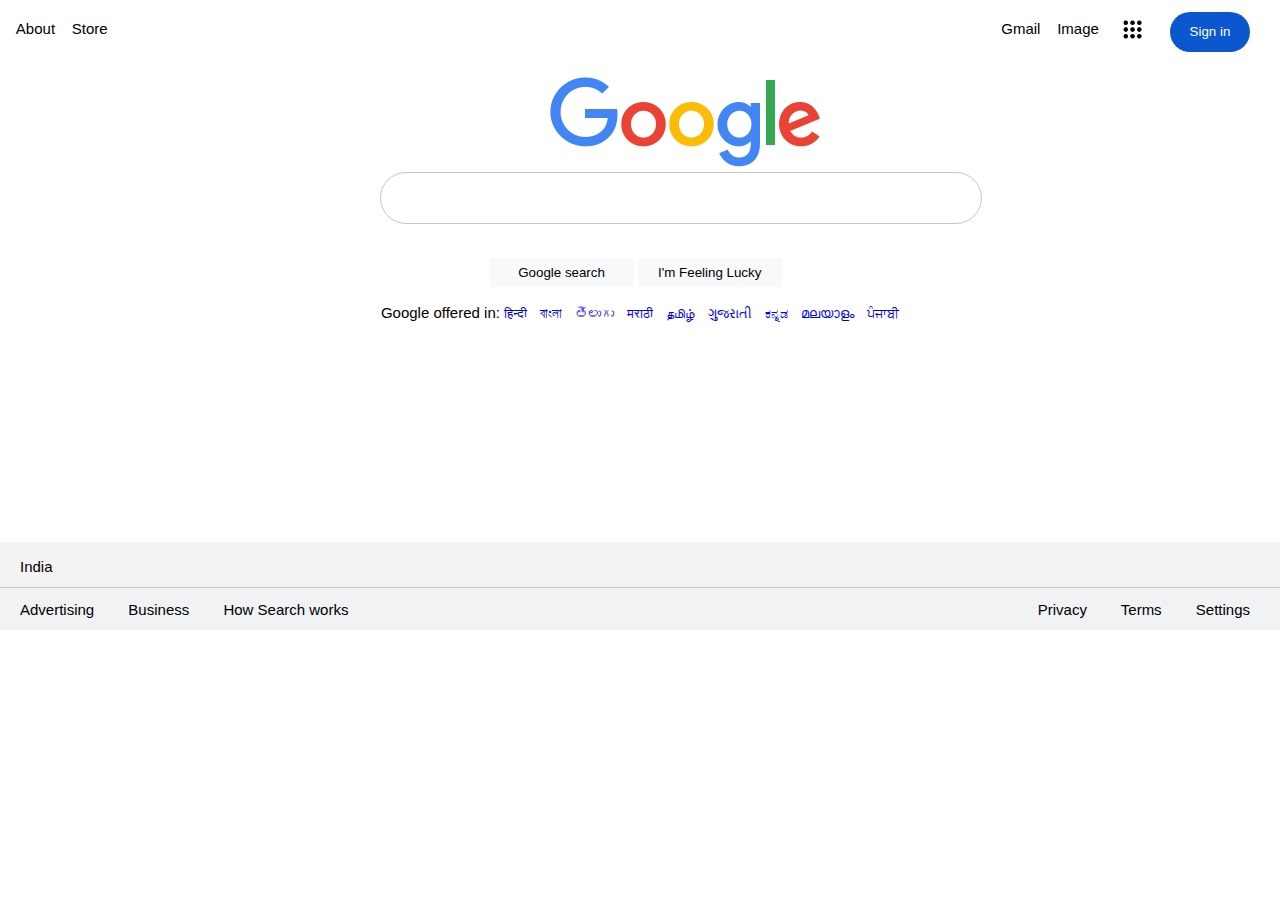
<file: index.html>
<!DOCTYPE html>
<html lang="en">

<head>
    <meta charset="UTF-8">
    <meta name="viewport" content="width=device-width, initial-scale=1.0">
    <title>Google</title>
    <link rel="stylesheet" href="https://cdnjs.cloudflare.com/ajax/libs/font-awesome/6.6.0/css/all.min.css"
        integrity="sha512-Kc323vGBEqzTmouAECnVceyQqyqdsSiqLQISBL29aUW4U/M7pSPA/gEUZQqv1cwx4OnYxTxve5UMg5GT6L4JJg=="
        crossorigin="anonymous" referrerpolicy="no-referrer" />
</head>
<link rel="stylesheet" href="google.css">

<body class="body1" style="margin: 0%;">
    <div class="tophad1">
        &nbsp;&nbsp;&nbsp;
        <a href="#" style="text-decoration: none;color: rgb(0, 0, 0);">About</a>
        &nbsp;&nbsp;
        <a href="#" style="text-decoration: none;color: rgb(0, 0, 0);">Store</a>
        <div class="right12">
            <a href="#" style="text-decoration: none;color: rgb(0, 0, 0);position: relative;left: 180px;">Gmail</a>
            &nbsp;&nbsp;
            <a href="#" style="text-decoration: none;color: rgb(0, 0, 0);position: relative;left: 180px;">Image</a>
            <div style="margin-bottom: 200px;float: right;position: relative;bottom: 8px;">
                <img src="apps_24dp_000000_FILL0_wght400_GRAD0_opsz24.png"
                    style="height: 27px;position: relative;left: 200px;bottom: -4px;">
                <button
                    style="height: 40px;width: 80px;border-radius: 30px;color:white;background-color:#0b57d0;border:none;position: relative;left: 220px;bottom: 3px;">Sign
                    in</button>
            </div>
        </div>
        <div>
            <img src="googlelogo_color_272x92dp.png" style="position:relative;left: 550PX;margin-top: 40px;">
        </div>
        <div >
            <div class="box">
                <i class="fa-solid fa-magnifying-glass"></i>
                <!-- <i class="fa-regular fa-magnifying-glass"></i> -->
                <input type="text" placeholder=""style="border: none;height: 45px;width: 510px;font-size: 18px;outline: none;">
                <a href="#">
                    <i class="search22"></i>
                    <i class="fa-solid fa-microphone" style="font-size:20px;"></i>
                </a>

            </div>
        </div><br><br>
        <div style="text-align: center;position: relative;left: 100px;">
            <input type="text" value="Google search"
                style="height: 27px;width: 140px;text-align: center;background-color:  #f8f9fa;border-color:  #f8f9fa;border-style: none;">
            <input type="text" value="I'm Feeling Lucky"
                style="height: 27px;width: 140px;text-align: center;background-color:  #f8f9fa;border-color:  #f8f9fa;border-style: none;">
        </div>
        <div style="text-align: center;"><br>
            Google offered in:
            <a href="#"
                style="text-decoration: none;font-size: small;">हिन्दी&emsp;বাংলা&emsp;తెలుగు&emsp;मराठी&emsp;தமிழ்&emsp;ગુજરાતી&emsp;ಕನ್ನಡ&emsp;മലയാളം&emsp;ਪੰਜਾਬੀ</a>
        </div>
        <div style="margin-top: 220px;background-color:#f5f2f4;height: 45px;">
            &emsp;&emsp;<div style="position: relative;top: -1px;left: 20px;"> India</div>
        </div>
        <div style="background-color: #cacaca;height: 1px;">
        </div>
        <div style="background-color:#f0f2f4;height: 42px;">
            <div style="float: left;position: relative;top:13px;left: 20px;">
                Advertising&emsp;&emsp;
                Business&emsp;&emsp;
                How Search works&emsp;&emsp;
            </div>
            <div style="float: right;position: relative;top:13px;">
                Privacy&emsp;&emsp;
                Terms&emsp;&emsp;
                Settings&emsp;&emsp;
            </div>
        </div>
    </div>
</body>

</html>
</file>
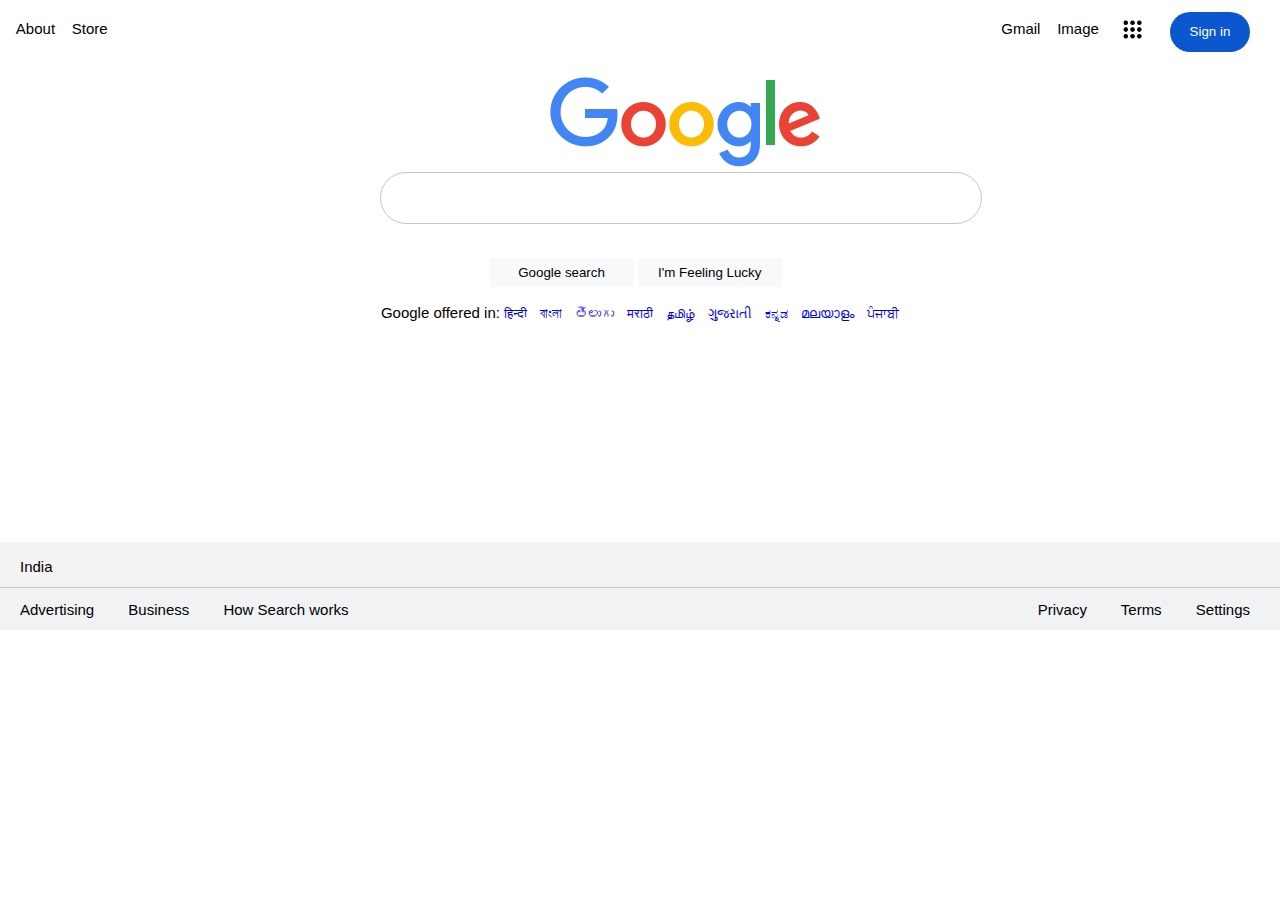
<file: WEB 3 Google/index.html>
<!DOCTYPE html>
<html lang="en">

<head>
    <meta charset="UTF-8">
    <meta name="viewport" content="width=device-width, initial-scale=1.0">
    <title>Document</title>
    <link rel="stylesheet" href="https://cdnjs.cloudflare.com/ajax/libs/font-awesome/6.6.0/css/all.min.css"
        integrity="sha512-Kc323vGBEqzTmouAECnVceyQqyqdsSiqLQISBL29aUW4U/M7pSPA/gEUZQqv1cwx4OnYxTxve5UMg5GT6L4JJg=="
        crossorigin="anonymous" referrerpolicy="no-referrer" />
</head>
<link rel="stylesheet" href="google.css">

<body class="body1" style="margin: 0%;">
    <div class="tophad1">
        &nbsp;&nbsp;&nbsp;
        <a href="#" style="text-decoration: none;color: rgb(0, 0, 0);">About</a>
        &nbsp;&nbsp;
        <a href="#" style="text-decoration: none;color: rgb(0, 0, 0);">Store</a>
        <div class="right12">
            <a href="#" style="text-decoration: none;color: rgb(0, 0, 0);position: relative;left: 180px;">Gmail</a>
            &nbsp;&nbsp;
            <a href="#" style="text-decoration: none;color: rgb(0, 0, 0);position: relative;left: 180px;">Image</a>
            <div style="margin-bottom: 200px;float: right;position: relative;bottom: 8px;">
                <img src="apps_24dp_000000_FILL0_wght400_GRAD0_opsz24.png"
                    style="height: 27px;position: relative;left: 200px;bottom: -4px;">
                <button
                    style="height: 40px;width: 80px;border-radius: 30px;color:white;background-color:#0b57d0;border:none;position: relative;left: 220px;bottom: 3px;">Sign
                    in</button>
            </div>
        </div>
        <div>
            <img src="googlelogo_color_272x92dp.png" style="position:relative;left: 550PX;margin-top: 40px;">
        </div>
        <div >
            <div class="box">
                <i class="fa-solid fa-magnifying-glass"></i>
                <!-- <i class="fa-regular fa-magnifying-glass"></i> -->
                <input type="text" placeholder=""style="border: none;height: 45px;width: 510px;font-size: 18px;outline: none;">
                <a href="#">
                    <i class="search22"></i>
                    <i class="fa-solid fa-microphone" style="font-size:20px;"></i>
                </a>

            </div>
        </div><br><br>
        <div style="text-align: center;position: relative;left: 100px;">
            <input type="text" value="Google search"
                style="height: 27px;width: 140px;text-align: center;background-color:  #f8f9fa;border-color:  #f8f9fa;border-style: none;">
            <input type="text" value="I'm Feeling Lucky"
                style="height: 27px;width: 140px;text-align: center;background-color:  #f8f9fa;border-color:  #f8f9fa;border-style: none;">
        </div>
        <div style="text-align: center;"><br>
            Google offered in:
            <a href="#"
                style="text-decoration: none;font-size: small;">हिन्दी&emsp;বাংলা&emsp;తెలుగు&emsp;मराठी&emsp;தமிழ்&emsp;ગુજરાતી&emsp;ಕನ್ನಡ&emsp;മലയാളം&emsp;ਪੰਜਾਬੀ</a>
        </div>
        <div style="margin-top: 220px;background-color:#f5f2f4;height: 45px;">
            &emsp;&emsp;<div style="position: relative;top: -1px;left: 20px;"> India</div>
        </div>
        <div style="background-color: #cacaca;height: 1px;">
        </div>
        <div style="background-color:#f0f2f4;height: 42px;">
            <div style="float: left;position: relative;top:13px;left: 20px;">
                Advertising&emsp;&emsp;
                Business&emsp;&emsp;
                How Search works&emsp;&emsp;
            </div>
            <div style="float: right;position: relative;top:13px;">
                Privacy&emsp;&emsp;
                Terms&emsp;&emsp;
                Settings&emsp;&emsp;
            </div>
        </div>
    </div>
</body>

</html>
</file>
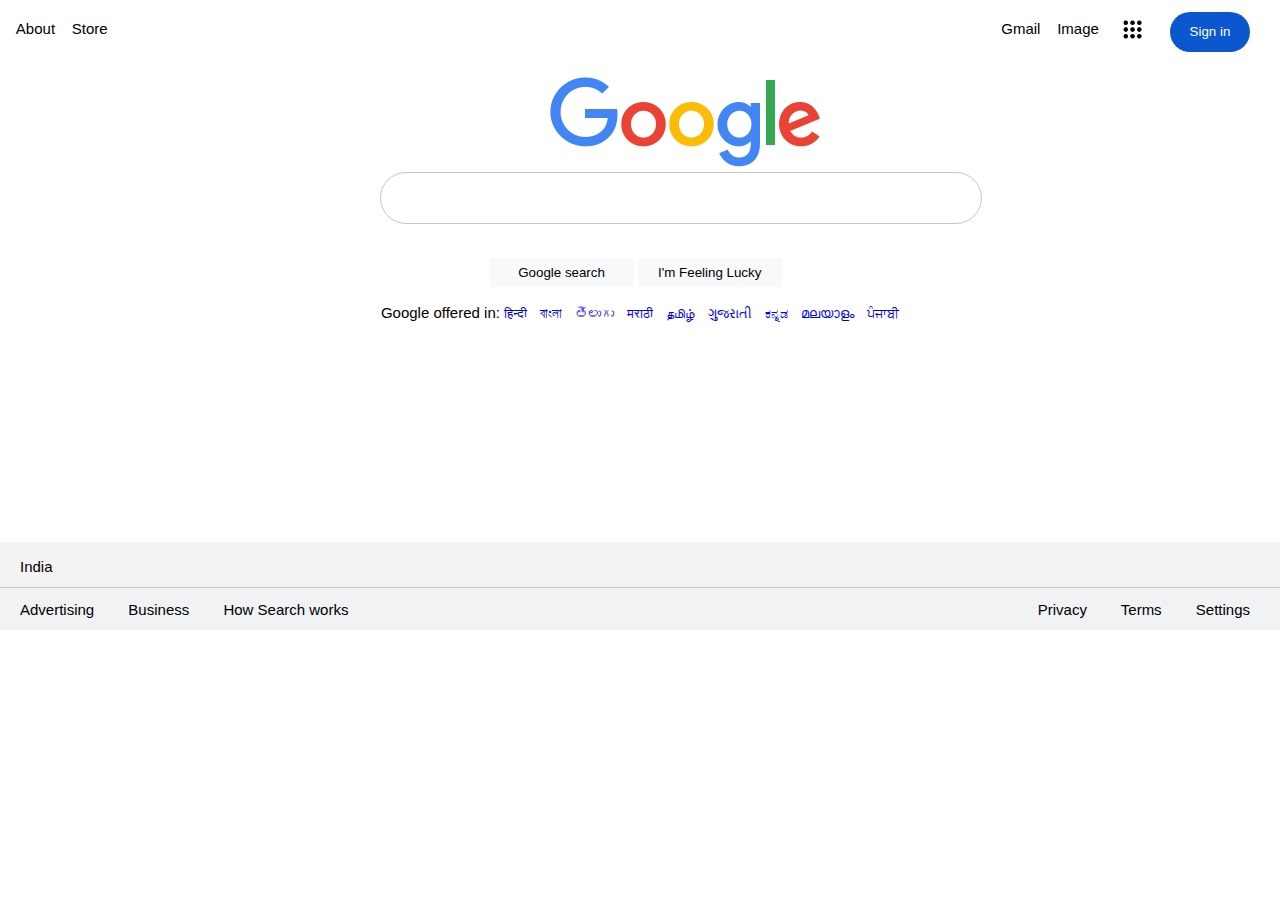
<file: WEB 3 Google/google.html>
<!DOCTYPE html>
<html lang="en">

<head>
    <meta charset="UTF-8">
    <meta name="viewport" content="width=device-width, initial-scale=1.0">
    <title>Document</title>
    <link rel="stylesheet" href="https://cdnjs.cloudflare.com/ajax/libs/font-awesome/6.6.0/css/all.min.css"
        integrity="sha512-Kc323vGBEqzTmouAECnVceyQqyqdsSiqLQISBL29aUW4U/M7pSPA/gEUZQqv1cwx4OnYxTxve5UMg5GT6L4JJg=="
        crossorigin="anonymous" referrerpolicy="no-referrer" />
</head>
<link rel="stylesheet" href="google.css">

<body class="body1" style="margin: 0%;">
    <div class="tophad1">
        &nbsp;&nbsp;&nbsp;
        <a href="#" style="text-decoration: none;color: rgb(0, 0, 0);">About</a>
        &nbsp;&nbsp;
        <a href="#" style="text-decoration: none;color: rgb(0, 0, 0);">Store</a>
        <div class="right12">
            <a href="#" style="text-decoration: none;color: rgb(0, 0, 0);position: relative;left: 180px;">Gmail</a>
            &nbsp;&nbsp;
            <a href="#" style="text-decoration: none;color: rgb(0, 0, 0);position: relative;left: 180px;">Image</a>
            <div style="margin-bottom: 200px;float: right;position: relative;bottom: 8px;">
                <img src="apps_24dp_000000_FILL0_wght400_GRAD0_opsz24.png"
                    style="height: 27px;position: relative;left: 200px;bottom: -4px;">
                <button
                    style="height: 40px;width: 80px;border-radius: 30px;color:white;background-color:#0b57d0;border:none;position: relative;left: 220px;bottom: 3px;">Sign
                    in</button>
            </div>
        </div>
        <div>
            <img src="googlelogo_color_272x92dp.png" style="position:relative;left: 550PX;margin-top: 40px;">
        </div>
        <div >
            <div class="box">
                <i class="fa-solid fa-magnifying-glass"></i>
                <!-- <i class="fa-regular fa-magnifying-glass"></i> -->
                <input type="text" placeholder=""style="border: none;height: 45px;width: 510px;font-size: 18px;outline: none;">
                <a href="#">
                    <i class="search22"></i>
                    <i class="fa-solid fa-microphone" style="font-size:20px;"></i>
                </a>

            </div>
        </div><br><br>
        <div style="text-align: center;position: relative;left: 100px;">
            <input type="text" value="Google search"
                style="height: 27px;width: 140px;text-align: center;background-color:  #f8f9fa;border-color:  #f8f9fa;border-style: none;">
            <input type="text" value="I'm Feeling Lucky"
                style="height: 27px;width: 140px;text-align: center;background-color:  #f8f9fa;border-color:  #f8f9fa;border-style: none;">
        </div>
        <div style="text-align: center;"><br>
            Google offered in:
            <a href="#"
                style="text-decoration: none;font-size: small;">हिन्दी&emsp;বাংলা&emsp;తెలుగు&emsp;मराठी&emsp;தமிழ்&emsp;ગુજરાતી&emsp;ಕನ್ನಡ&emsp;മലയാളം&emsp;ਪੰਜਾਬੀ</a>
        </div>
        <div style="margin-top: 220px;background-color:#f5f2f4;height: 45px;">
            &emsp;&emsp;<div style="position: relative;top: -1px;left: 20px;"> India</div>
        </div>
        <div style="background-color: #cacaca;height: 1px;">
        </div>
        <div style="background-color:#f0f2f4;height: 42px;">
            <div style="float: left;position: relative;top:13px;left: 20px;">
                Advertising&emsp;&emsp;
                Business&emsp;&emsp;
                How Search works&emsp;&emsp;
            </div>
            <div style="float: right;position: relative;top:13px;">
                Privacy&emsp;&emsp;
                Terms&emsp;&emsp;
                Settings&emsp;&emsp;
            </div>
        </div>
    </div>
</body>

</html>
</file>
<file: google.css>
.body1{
    font-family:  Arial, sans-serif;
}
.tophad1{
    height: 60px;
    /* background-color: rgb(82, 197, 80); */
    font-size: 15px;
    position: relative;
    margin-top: 20px;
    /* float:left; */
}
.right12{
    float: right;
    position: relative;right: 250px;
}
.box{
    
    /* background-color: aqua; */
    border: 5px solid black;
    border-width: 1px;
    border-color: black;
    border-color: rgb(198, 198, 198);
    width: 600px;
    text-align: center;
    
    /* height: 500px; */
    /* background-color: aqua; */
    border-radius: 30px;
    /* border-color: blue; */
    height: 50px;
    align-items: center;
    position: relative;left: 380px;
    /* border-bottom: 8px solid transparent; */
    /* padding: 5px; */
    /* display: flex; */
    /* cursor: pointer; */
    /* margin: 0; */
    /* box-shadow: 10px 10px 10px rgba(10, 10, 10, 10); */
}
.box:hover{
    box-shadow: 0 3px 8px rgba(0, 0, 0, 0.3);
    /* border-color: black; */
}
</file>
<file: WEB 3 Google/google.css>
.body1{
    font-family:  Arial, sans-serif;
}
.tophad1{
    height: 60px;
    /* background-color: rgb(82, 197, 80); */
    font-size: 15px;
    position: relative;
    margin-top: 20px;
    /* float:left; */
}
.right12{
    float: right;
    position: relative;right: 250px;
}
.box{
    
    /* background-color: aqua; */
    border: 5px solid black;
    border-width: 1px;
    border-color: black;
    border-color: rgb(198, 198, 198);
    width: 600px;
    text-align: center;
    
    /* height: 500px; */
    /* background-color: aqua; */
    border-radius: 30px;
    /* border-color: blue; */
    height: 50px;
    align-items: center;
    position: relative;left: 380px;
    /* border-bottom: 8px solid transparent; */
    /* padding: 5px; */
    /* display: flex; */
    /* cursor: pointer; */
    /* margin: 0; */
    /* box-shadow: 10px 10px 10px rgba(10, 10, 10, 10); */
}
.box:hover{
    box-shadow: 0 3px 8px rgba(0, 0, 0, 0.3);
    /* border-color: black; */
}
</file>
